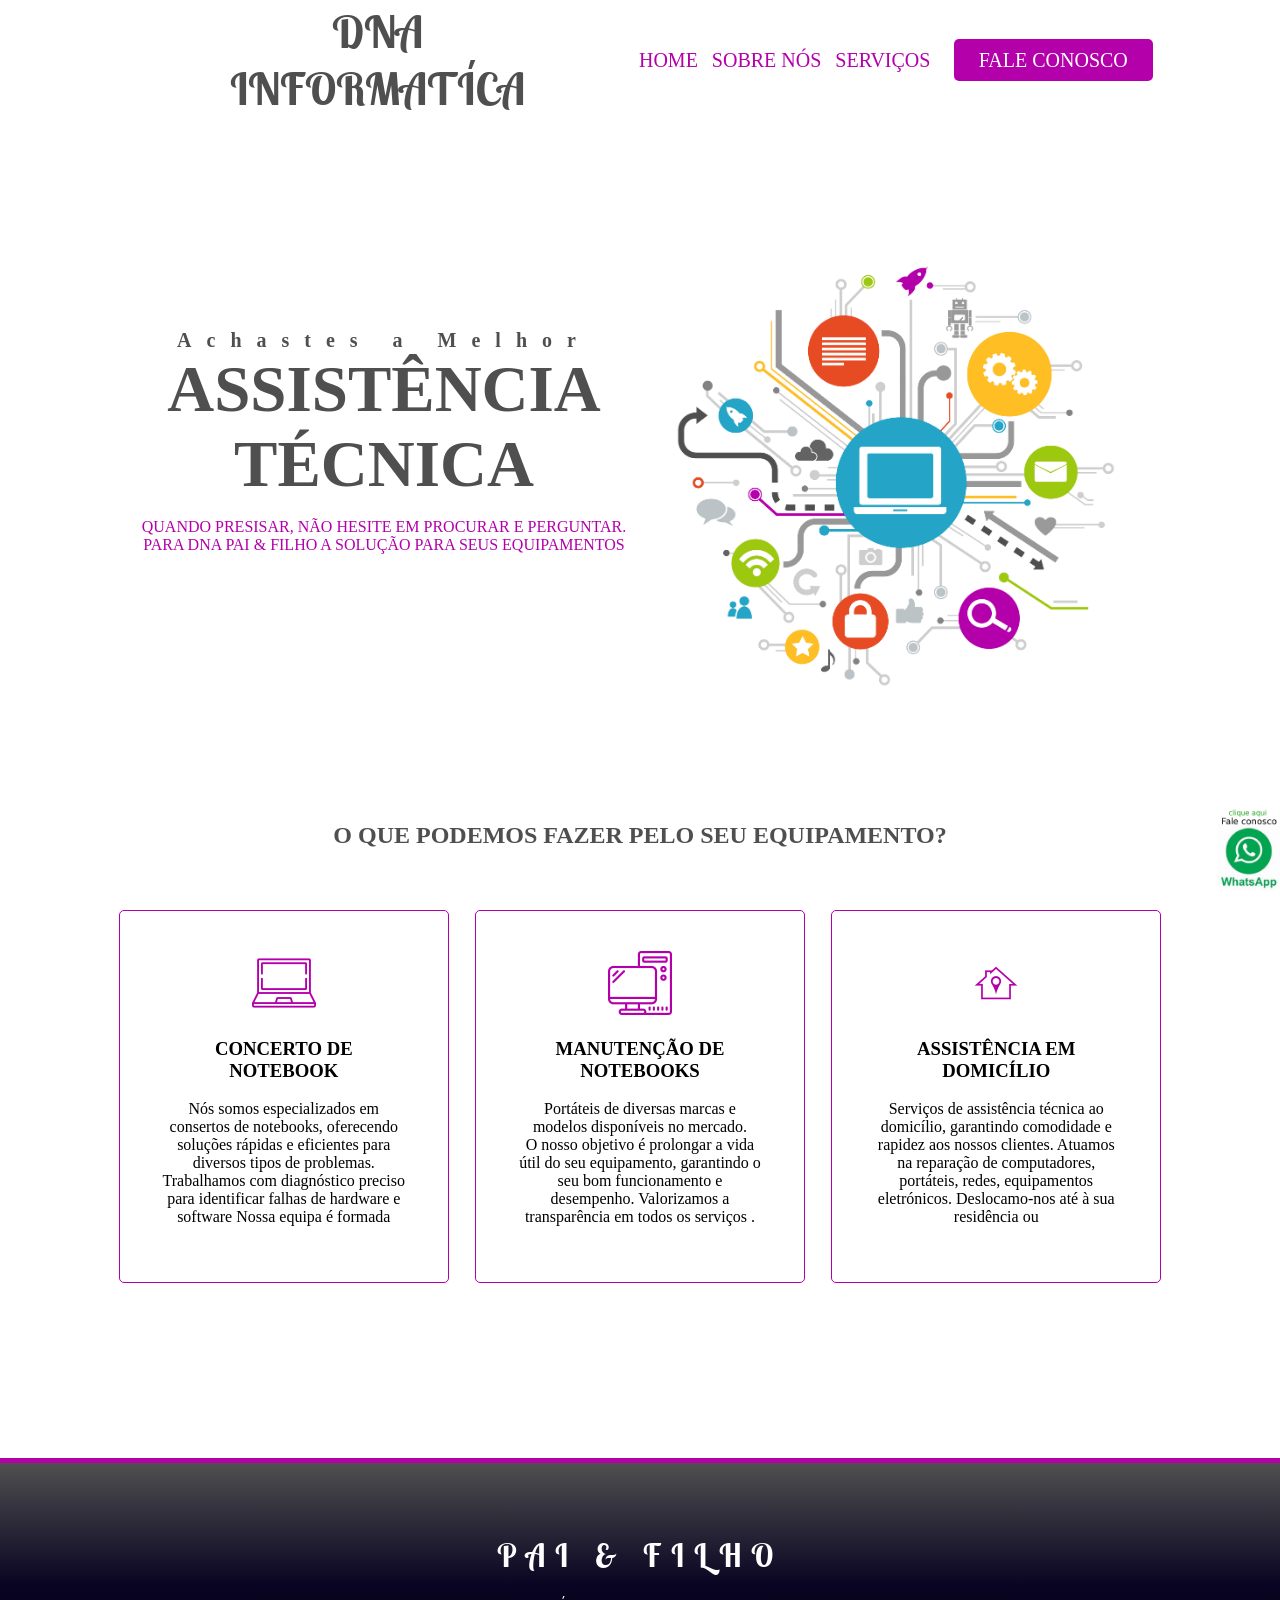
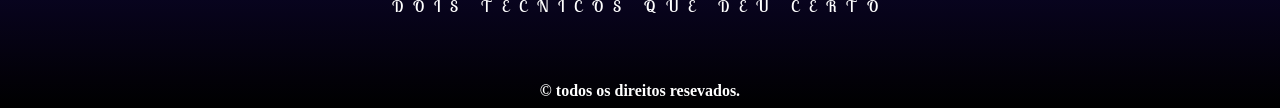
<file: index.html>
<!DOCTYPE html>
 <html Lang="pt-br">

		<head>
		  <meta charset="UTF-8">
		  <meta http-equiv="X-UA-compatible" content="IE-edge">
		  <meta name="viewport" content="width=device-width, initial-escale=1.0">
		  <meta name="description" content="um site de exemplo html e css">
		  <meta name="keywords" content="Agência Digital, CSS, HTML">
		  <link rel="stylesheet" href="css/estilo.css">
		  <link rel="stylesheet" href="css/responsivo.css">
		  <title>INFOR PAI & FILHO</title>
		
		</head>
			<body>
				<nav class="navbar">
					<div class="logo">
						<h1>DNA INFORMATÍCA</h1>
					</div>
					<div class="menu">
						<a href="#">HOME</a>
						<a href="#">SOBRE NÓS</a>
						<a href="#">SERVIÇOS</a>
						<a id="botao">FALE CONOSCO</a>
					</div>
				</nav>
					<header class="header">
						<div class="headline">
							<h2 style="letter-spacing:15px">Achastes a Melhor</h2>
							<h2 style="font-size:65px">ASSISTÊNCIA TÉCNICA</h2>
							<p> QUANDO PRESISAR, NÃO HESITE EM PROCURAR E PERGUNTAR.<br>
								PARA DNA PAI & FILHO A SOLUÇÃO PARA SEUS EQUIPAMENTOS</p>
							<a href="cadastro.html" class="contact-btn">Contrate Agora</a>
						</div>
							<div class="img-headline">
								<img style="max-width: 100%;" src="img/18383.jpg">
							</div>
					</header>
					  <section>
						<h2 id="texto1"> O QUE PODEMOS FAZER PELO SEU EQUIPAMENTO?</h2>
						<div class="Serviços">
							<div class="card">
								<img src="img/laptop.png">
									<div class="card-text">
										<h3>CONCERTO DE NOTEBOOK </h3>
										<p>Nós somos especializados em consertos de notebooks, oferecendo soluções rápidas e eficientes para diversos tipos de problemas.
										 <br>Trabalhamos com diagnóstico preciso para identificar falhas de hardware e software  Nossa equipa é formada</p>
									</div>
										<div class="texto-oculto">
											<h3>COMPUTADORES E OUTROS</h3>
											<p> por técnicos qualificados e experientes.
											<br>Realizamos reparos em placas-mãe, troca de telas, teclados e baterias. Utilizamos peças de reposição de alta qualidade e procedência garantida..</p>
									</div>
							</div>
								
								<div class="card">
									<img src="img/pc.png">
										<div class="card-text">
											<h3>MANUTENÇÃO DE NOTEBOOKS</h3> 
											<p> Portáteis de diversas marcas e modelos disponíveis no mercado.
											<br> O nosso objetivo é prolongar a vida útil do seu equipamento, garantindo o seu bom funcionamento e desempenho.
												 Valorizamos a transparência em todos os serviços .</p>
										</div>
											<div class="texto-oculto">
												<h3> COMPUTADORES E OUTROS</h3>
												<p> prestados Antes de qualquer intervenção,
												<br> apresentamos ao cliente um orçamento detalhado,
											<br>com qualida e um excelente custo-benefício, sempre focados na satisfação do cliente para melhor servi.</p>
										</div>
								</div>
									
										<div class="card">
											<img src="img/casa.png">
												<div class="card-text">
													<h3>ASSISTÊNCIA EM DOMICÍLIO</h3>
													<p>Serviços de assistência técnica ao domicílio, garantindo comodidade e rapidez aos nossos clientes.
														Atuamos na reparação de computadores, portáteis, redes, equipamentos eletrónicos.
														Deslocamo-nos até à sua residência ou</p>
												</div>
													<div class="texto-oculto">
														<h3>NA SUA CASA OU NO SEU TRABALHO</h3>
														<p>local de trabalho.evitando que tenha de interromper a sua rotina.
														Este serviço inclui diagnóstico no local e, sempre que possível, resolução imediata da avaria.
														o poderá ser incluída no valor final, dependendo da situação.</p>
													</div>
									</div>
									
						</div>
					  </section>
						<footer>
							<div class="logo-rodape">
								<h1 style="letter-spacing:10px;">PAI & FILHO</h1>
								<p style="letter-spacing:10px;">DOIS TECNÍCOS QUE DEU CERTO</p>
							</div>
							<b style="color: white;">© todos os direitos resevados.<b>
						</footer>
							<a class="wats" target="_black" href="https://wa.me/351914152215?text=ol%C3%A1%20PEGUEI%20seu%20contacto%20no%20SITE">
							<img style="width:65px;" src="img/watssap.png"></a>
			</body>
 

 </html>
</file>
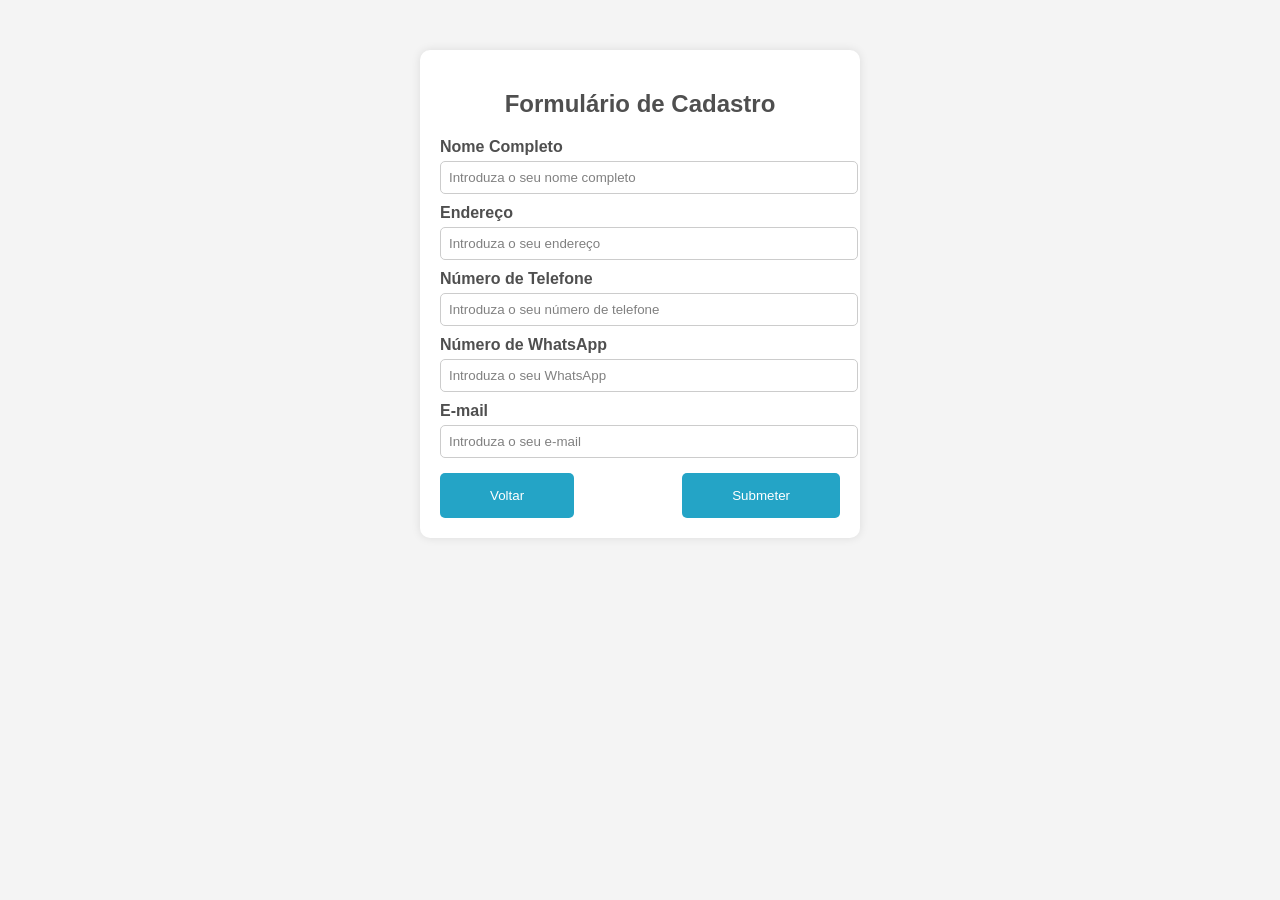
<file: cadastro.html>
<!DOCTYPE html>
<html lang="pt-PT">
<head>
<meta charset="UTF-8">
<title>Formulário</title>

<style>
    body {
        font-family: Arial, sans-serif;
        background-color: #f4f4f4;
    }

    .container {
        width: 400px;
        margin: 50px auto;
        background: #fff;
        padding: 20px;
        border-radius: 10px;
        box-shadow: 0 0 10px rgba(0,0,0,0.1);
    }

    h2 {
		color:#4f4f4f;
        text-align: center;
    }

    label {
        display: block;
        margin-top: 10px;
        color:#4f4f4f; /* texto cinzento */
        font-weight: bold;
    }

    input {
        width: 100%;
        padding: 8px;
        margin-top: 5px;
        border-radius: 5px;
        border: 1px solid #ccc;
    }

    input::placeholder {
        color: grey; /* placeholder cinzento */
    }

    .botoes {
        margin-top: 15px;
        display: flex;
        justify-content: space-between;
    }

    button {
        padding: 15px 50px;
        border: none;
        border-radius: 5px;
        cursor: pointer;
    }

    .enviar {
        background-color: #24a4c6;
        color: white;
    }

    .voltar {
        background-color: #24a4c6;
        color: white;
    }
</style>

</head>
<body>

<div class="container">
    <h2>Formulário de Cadastro</h2>

    <form action="#" method="post">

        <label for="nome">Nome Completo</label>
        <input type="text" id="nome" name="nome" placeholder="Introduza o seu nome completo" required>

        <label for="endereco">Endereço</label>
        <input type="text" id="endereco" name="endereco" placeholder="Introduza o seu endereço" required>

        <label for="telefone">Número de Telefone</label>
        <input type="tel" id="telefone" name="telefone" placeholder="Introduza o seu número de telefone" required>

        <label for="whatsapp">Número de WhatsApp</label>
        <input type="tel" id="whatsapp" name="whatsapp" placeholder="Introduza o seu WhatsApp" required>

        <label for="email">E-mail</label>
        <input type="email" id="email" name="email" placeholder="Introduza o seu e-mail" required>

        <div class="botoes">
            <button type="button" class="voltar" onclick="history.back()">Voltar</button>
            <button type="submit" class="enviar">Submeter</button>
        </div>

    </form>
</div>

</body>
</html>
</file>
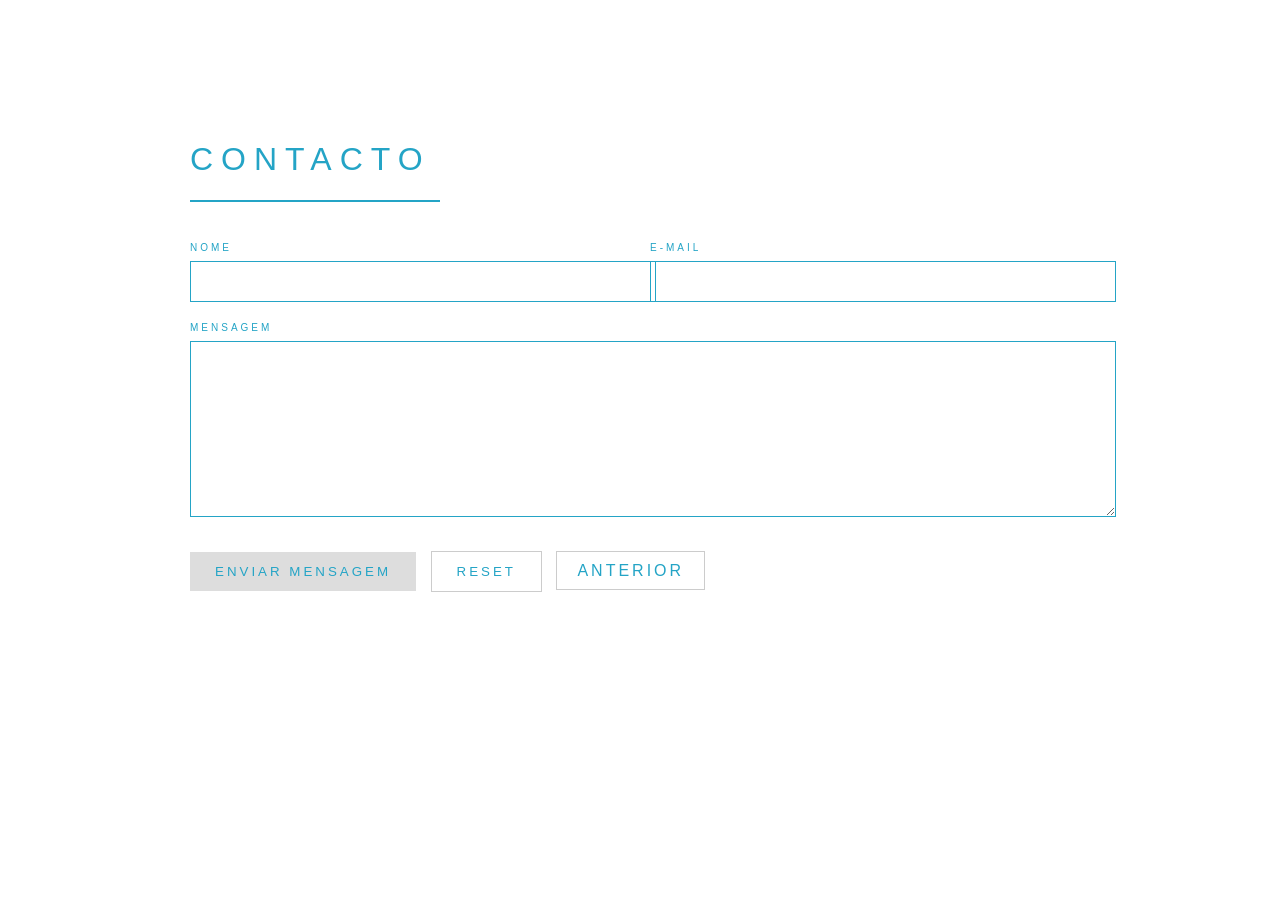
<file: contacto.html>
<!DOCTYPE html>
<html lang="pt">
<head>
<meta charset="UTF-8">
<title>Contato</title>

<style>
body {
    margin: 0;
    font-family: Arial, sans-serif;
    background:white;
    color: #24a4c6;
}

.container {
    max-width: 900px;
    margin: 80px auto;
    padding: 40px;
}

h1 {
    letter-spacing: 8px;
    font-weight: 300;
}

.linha {
    width: 250px;
    height: 2px;
    background: #24a4c6;
    margin: 10px 0 40px;
}

.form-group {
    display: flex;
    gap: 20px;
    margin-bottom: 20px;
}

.form-group div {
    flex: 1;
}

label {
    display: block;
    margin-bottom: 8px;
    letter-spacing: 3px;
    font-size: 10px;
}

input, textarea {
    width: 100%;
    padding: 12px;
    background: transparent;
    border: 1px solid #24a4c6;
    color: #fff;
    outline: none;
}

textarea {
    height: 150px;
    resize: vertical;
}

.buttons {
    margin-top: 30px;
}

button {
    padding: 12px 25px;
    border: blue;
    cursor: pointer;
    letter-spacing: 3px;
}

.botao{
	border:1px solid #ccc;
	color:#24a4c6;
	margin-left:10px;
	letter-spacing:3px;
	padding:10px 20px;
	text-decoration: none;	
}

.enviar {
    background: #ddd;
    color:#24a4c6;
}

.reset {
    background: transparent;
    border: 1px solid #ccc;
    color:#24a4c6;
    margin-left: 10px;
}

</style>

</head>

<body>

<div class="container">
    <h1>CONTACTO</h1>
	
    <div class="linha"></div>

    <form>
        <div class="form-group">
            <div>
                <label>NOME</label>
                <input type="text" required>
            </div>
            <div>
                <label>E-MAIL</label>
                <input type="email" required>
            </div>
        </div>

        <div>
            <label>MENSAGEM</label>
            <textarea required></textarea>
        </div>

        <div class="buttons">
            <button type="submit" class="enviar">ENVIAR MENSAGEM</button>
            <button type="reset" class="reset">RESET</button>
				<a class="botao"href="index.html">ANTERIOR</a>
        </div>
				
    </form>
</div>

</body>
</html>
</file>
<file: css/estilo.css>
@import url('https://fonts.googleapis.com/css2?family=Bitcount+Ink:wght@100..900&family=Lobster&family=Lobster+Two:ital,wght@0,400;0,700;1,400;1,700&family=Mea+Culpa&family=Nunito+Sans:ital,opsz,wght@0,6..12,200..1000;1,6..12,200..1000&family=Open+Sans:ital,wght@0,300..800;1,300..800&family=Pacifico&family=Roboto+Slab:wght@100..900&family=Roboto:ital,wght@0,100..900;1,100..900&display=swap');
	@import url('https://fonts.googleapis.com/css2?family=Bitcount+Ink:wght@100..900&family=Lobster&family=Lobster+Two:ital,wght@0,400;0,700;1,400;1,700&family=Mea+Culpa&family=Nunito+Sans:ital,opsz,wght@0,6..12,200..1000;1,6..12,200..1000&family=Open+Sans:ital,wght@0,300..800;1,300..800&family=Pacifico&family=Roboto:ital,wght@0,100..900;1,100..900&display=swap');
	
	*{
		box-sizing: border-box;
	}

	body {
		margin:0; 
		font-family: LobsterTwo-Bold; 
	}

	.navbar {
		display:flex;
		flex-flow;row wrap;
		height:120px;
		 /* background: cadetblue;  */
		justify-content: center;
		align-items: center;
		position:fixer;
		width: 100%;
	}
	.logo{
		flex:20%;
		/* border:1px solid pink; */
		margin-left: 18%;
	    text-align: center;
	}

	.logo h1{
		font-family:Lobster Two, sans-serif;
		color: #4f4f4f;
		font-size:45px;
	}

	.menu {
		flex:60%;
		/* border:1px solid yellow;  */
		text-align:right;
		padding:20px;
	}

	.menu a{
		color: #b400ab;
		text-decoration: none;
		font-size:20px;
		padding:5px;
	}

	.menu a:hover{
		color: #24a4c6;
		/* border-top:4px solid #24a4c6; */
		text-align:center;
	}

	#botao{
		background: #b400ab;
		padding: 10px 25px;
		color: white;
		border-radius:5px;
		margin-right:15%;
		margin-left:2%;
	}

	#botao:hover{
		border: none;
		background: #24a4c6;
	}

	.header{
		display:flex;
		flex-flow:row wrap;
		/* height: 600px;  */
		justify-content: center;
		align-items: center;
		/* background: gray; */
		padding-top:100px;
	}

	.headline{
		margin-left:10%;
		flex:40%;
		/* border:1px solid black;  */
	}
	
	.headline h2{
		font-weight: 900px;
		font-size:20px;
		color: #4f4f4f;
		text-align:center;
		margin:0;
		padding:0;
	}
	
	.headline p{
		color:#b400ab;
		text-align: center;
	}
		
	.contact-btn{
		display: inline-block;
	  /*background: #24a4c6;*/
		padding: 20px;
		color: white;
		text-transform: uppercase;
		border-radius: 5px;
		text-decoration: none;
		text-align:center;
	}
	
	.contact-btn:hover{
		background:#b400ab;
	}
	.img-headline{
		margin-right:10%;
		flex:40%;
		  /* border:1px solid pink;  */
	}
	
	section {
		display:inline-block;
		margin-top:2px;
		border:1px silod blue;
		margin-left:2%;
		margin-right:2%;
		padding:5%;
		text-align: center;
		/* width:90%; */
	}
	
	section: h2{
		width: 80%;
		font-size:100px;
		margin:0;
		font-family: MeaCulpa-Regular;
		font-weight: Bold;
		color:#c84c2a;
	}
	
	#texto1 {
		color: #4f4f4f;
		margin-bottom: 50px;
	}
	
	.servicos{
		display:inline-block;
		margin-top:10%;
	}
	
	.card{
		display:inline-block;
		width:30%;
		padding:40px;
		margin:1%;
		border:1px solid #b400ab;
		border-radius: 5px;
		cursor:pointer;
	}
	
	.texto-oculto {
		display: none;
	}
		
	.card:hover {
		background:#b400ab;
		color:white;
		padding:40px;
	}
	
	.card:hover img{
		display:none;
	}
	
	.card:hover .card-text{
		display: none;
	}
	
	.card:hover .texto-oculto{
		display:block;
	}
	
	footer{
		margin-top:100px;
		height: 250px;
		background-image:linear-gradient(180deg,#4f4f4f,#090422,black);
		text-align:center;
		border-top:5px solid #b400ab;
	}
	
	.logo-rodape{
		font-family:Lobster Two, sans-serif;
		padding:50px;
	}
	
	.logo-rodape h1{
		color:white;
	}
	
	.logo-rodape p{
		color:white;
	}
	
	.agencia{
		font-family:Bitcount Ink, system-ui;
		color: white;
		font-size:30px;
		
	}
	
	.wats{
		position:fixed;
		bottom:5px;
		right:5px;
		width: 58px;
	}
</file>
<file: css/responsivo.css>
@media screen and (max-width:1179px){
	
	.navbar{
		position:relative;
	}
	
	.menu{
		display:none;
	}
	
	.logo{
		margin:0;
		text-align:center;
	}
	
	.header{
		padding-top:50px;
	}
	
	.headline{
		flex:100%;
		margin:5%;
		text-align:center;
	}
	
	.headline p{
		text-align:center;
	}
	
	.img-headline{
		flex:100;
		margin:5%;
		text-align:center;
	}
	
	.card{
		width:100%;
	}
	
	.wats{
		display:inline-block;
	}
</file>
